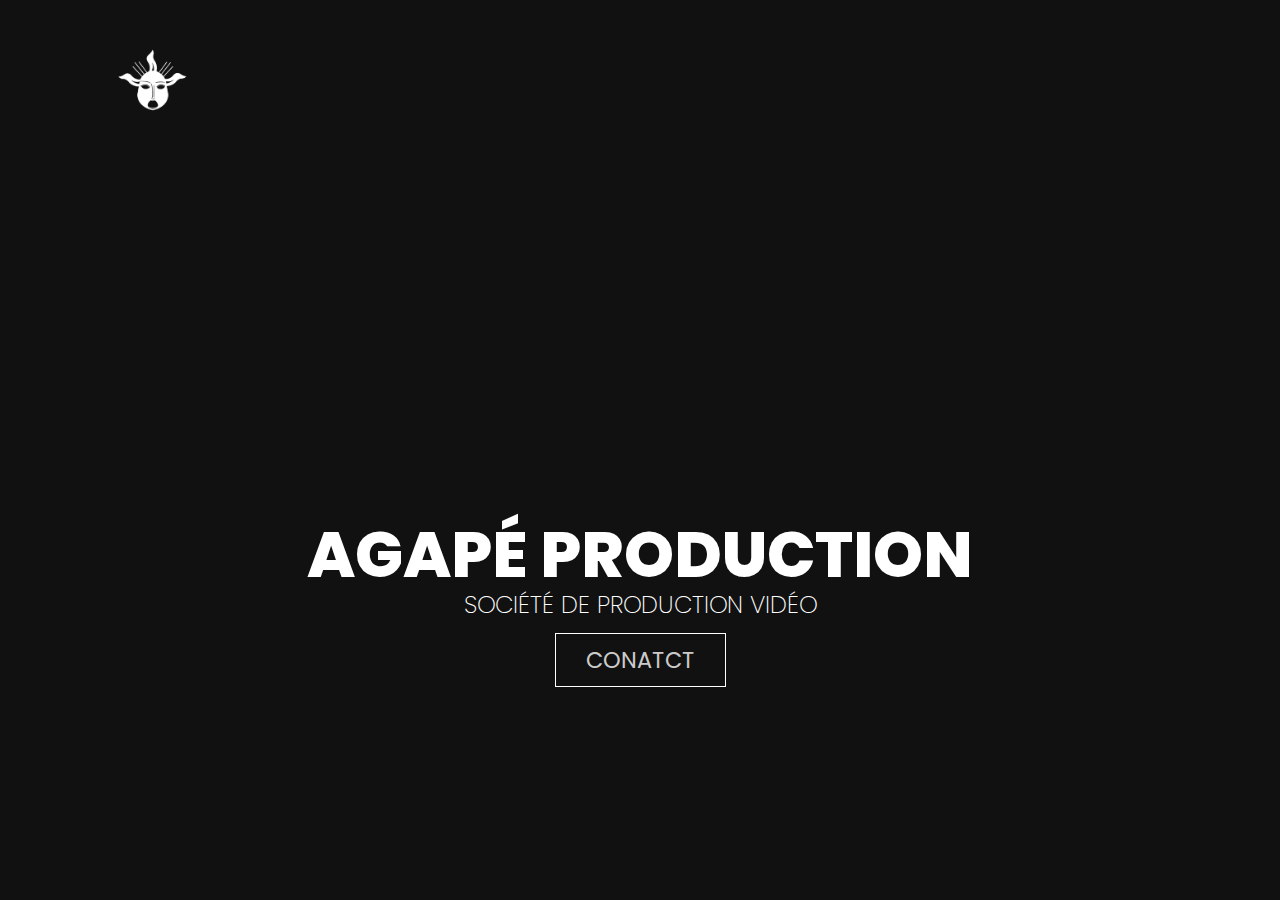
<file: agape-v1/index.html>
<!DOCTYPE html>
<html lang="en">
<head>
  <meta charset="UTF-8">
  <meta http-equiv="X-UA-Compatible" content="IE=edge">
  <meta name="viewport" content="width=device-width, initial-scale=1.0">
  <link rel="stylesheet" href="style.css">
  <title>Document</title>
</head>
<body>
   <!-- HEADER + VIDEO HERO -->

   <div class="main-container">
      <section class="showcase">
        <header>
          <div class="logo">
            <img src="masque-agape-production.png" alt="logo-agape-production" class="logo-agape-nav">
          </div>
          <div class="toggle"></div>
        </header>

          <video autoplay="autoplay" loop="loop" muted defaultMuted playsinline  oncontextmenu="return false;"  preload="auto"  id="myVideo" src="https://player.vimeo.com/progressive_redirect/playback/677279029/rendition/360p?loc=external&amp;signature=b319aa1474809cb5ad1c95fe55ca1a052151c8320ae07273001b21b7ee50530b" class="video-ready"></video>
          <!-- <video src="video.mp4" muted loop autoplay></video> -->
        <!-- <div class="overlay"></div> -->
        <div class="text">
          <h2>Agapé production</h2>
          <p>Société de production vidéo</p>
          <a href="mailto:contact@agapeproduction.fr">Conatct</a>
        </div>
        <!-- <ul class="social">
          <li><a href="#"><img src="https://i.ibb.co/x7P24fL/facebook.png"></a></li>
          <li><a href="#"><img src="https://i.ibb.co/Wnxq2Nq/twitter.png"></a></li>
          <li><a href="#"><img src="https://i.ibb.co/ySwtH4B/instagram.png"></a></li>
        </ul> -->
      </section>
      <div class="second-container">
        <section class="ok">
          <!-- <h1>Lorem ipsum dolor, sit amet consectetur adipisicing elit. Esse, at similique error sapiente impedit ab vel officia facilis praesentium cum eius voluptate, ipsum temporibus ex libero voluptatibus nihil nobis a?</h1> -->
        </section>
        <section class="ok">
      </div>
    </div>
<script src="index.js"></script>
</body>
</html>
</file>
<file: agape-v1/style.css>
@import url('https://fonts.googleapis.com/css?family=Poppins:200,300,400,500,600,700,800,900&display=swap');
*
{
  margin: 0;
  padding: 0;
  box-sizing: border-box;
  font-family: 'Poppins', sans-serif;
}
header
{
  position: absolute;
  top: 0;
  left: 0;
  width: 100%;
  padding: 40px 100px;
  z-index: 1;
  display: flex;
  justify-content: space-between;
  align-items: center;
}

.logo-agape-nav{
  width: 10%;
}


/* Toggle */

/* .toggle
{
  position: relative;
  width: 60px;
  height: 60px;
  background: url(https://i.ibb.co/HrfVRcx/menu.png);
  background-repeat: no-repeat;
  background-size: 30px;
  background-position: center;
  cursor: pointer;
}
.toggle.active
{
  background: url(https://i.ibb.co/rt3HybH/close.png);
  background-repeat: no-repeat;
  background-size: 25px;
  background-position: center;
  cursor: pointer;
} */

.showcase
{
  /* position: absolute; */
  right: 0;
  width: 100%;
  min-height: 100vh;
  padding: 100px;
  display: flex;
  justify-content: space-between;
  align-items: center;
  background: #111;
  transition: 0.5s;
  z-index: 2;
}
.showcase.active
{
  right: 300px;
}

.showcase video
{
  position: absolute;
  top: 0;
  left: 0;
  width: 100%;
  height: 100%;
  object-fit: cover;
  opacity: 0.8;
}
.overlay
{
  position: absolute;
  top: 0;
  left: 0;
  width: 100%;
  height: 100%;
  /* background: #03a9f4; */
  mix-blend-mode: overlay;
}
.text
{
  margin: 0 auto;
  text-align: center;
  /* position: relative; */
  z-index: 1;
}

.text h2
{
  font-size: 4em;
  font-weight: 800;
  text-align: center;
  color: #fff;
  line-height: 1em;
  text-transform: uppercase;
  margin-bottom: 0rem;
  margin-top: 300px;
}
.text h3
{
  /* font-size: 4em;
  text-align: center;
  font-weight: 700;
  color: #fff;
  line-height: 1em;
  text-transform: uppercase; */
}
.text p
{
  color: #fff;
  font-size: 1.5rem;
  font-weight: 200;
  margin-bottom: 1.3rem;
  text-transform: uppercase;
}

.text a
{
  text-decoration: none;
  background: transparent;
  border: 1px solid #fff;
  color: hsla(0,0%,100%,.803);
  cursor: pointer;
  font-size: 1.4rem;
  padding: 10px 30px;
  text-transform: uppercase;
}

.text a:hover
{
  text-decoration: none;
  background: transparent;
  border: 1px solid #fff;
  color: rgb(255, 255, 255);
  cursor: pointer;
  font-size: 1.4rem;
  padding: 10px 30px;
  text-transform: uppercase;
}

/* .social
{
  position: absolute;
  z-index: 10;
  bottom: 20px;
  display: flex;
  justify-content: center;
  align-items: center;
}
.social li
{
  list-style: none;
}
.social li a
{
  display: inline-block;
  margin-right: 20px;
  filter: invert(1);
  transform: scale(0.5);
  transition: 0.5s;
}
.social li a:hover
{
  transform: scale(0.5) translateY(-15px);
} */
/* .menu
{
  position: absolute;
  top: 0;
  right: 0;
  width: 300px;
  height: 100%;
  display: flex;
  justify-content: center;
  align-items: center;
}
.menu ul
{
  position: relative;
}
.menu ul li
{
  list-style: none;
}
.menu ul li a
{
  text-decoration: none;
  font-size: 24px;
  color: #111;
}
.menu ul li a:hover
{
  color: #03a9f4;
} */





/* Responsive  */
@media (max-width: 991px)
{
  .showcase,
  .showcase header
  {
    padding: 40px;
  }

  .logo-agape-nav{
    width: 12%;
  }
  .text h2
  {
    font-size: 4em;
  }

  .text p {
    font-size: 1.7em;
  }
}

@media (max-width: 770px)
{
  .showcase,
  .showcase header
  {
    padding: 40px;
  }

  .logo-agape-nav{
    width: 15%;
  }
  .text h2
  {
    font-size: 2.5em;
  }

  .text p {
    font-size: 1.5em;
  }
}

@media (max-width: 550px)
{
  .showcase,
  .showcase header
  {
    padding: 40px;
  }

  .logo-agape-nav{
    width: 20%;
  }
  .text h2
  {
    font-size: 2.4em;
  }
  .text p {
    font-size: 1.2em;
  }
}

@media (max-width: 500px)
{
  .showcase,
  .showcase header
  {
    padding: 40px;
  }

  .logo-agape-nav{
    width: 20%;
  }
  .text h2
  {
    font-size: 2.3em;
    margin-bottom: 5px;
  }
  .text p {
    font-size: 1.2em;
  }
}
</file>
